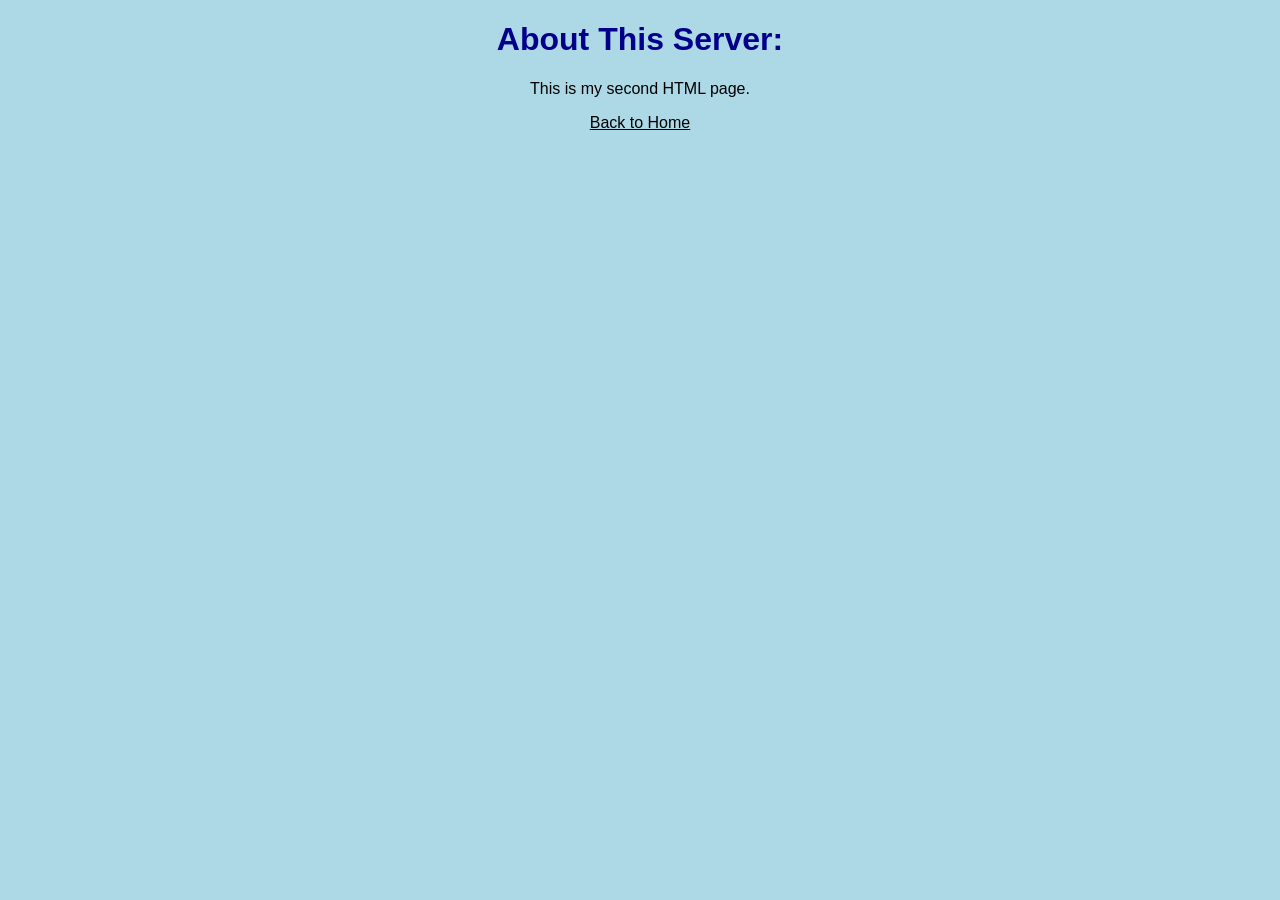
<file: about.html>
<!DOCTYPE html>
<html>
<head>
    <title>About Page</title>
    <link rel="stylesheet" href="style.css">
</head>
<body>
    <h1>About This Server:</h1>
    <p>This is my second HTML page.</p>
    <a href="index.html">Back to Home</a>
</body>
</html>
</file>
<file: style.css>
body {
    font-family: Arial;
    background-color: lightblue;
    text-align: center;
}

h1 {
    color: darkblue;
}

a {
    color: black;
}
</file>
